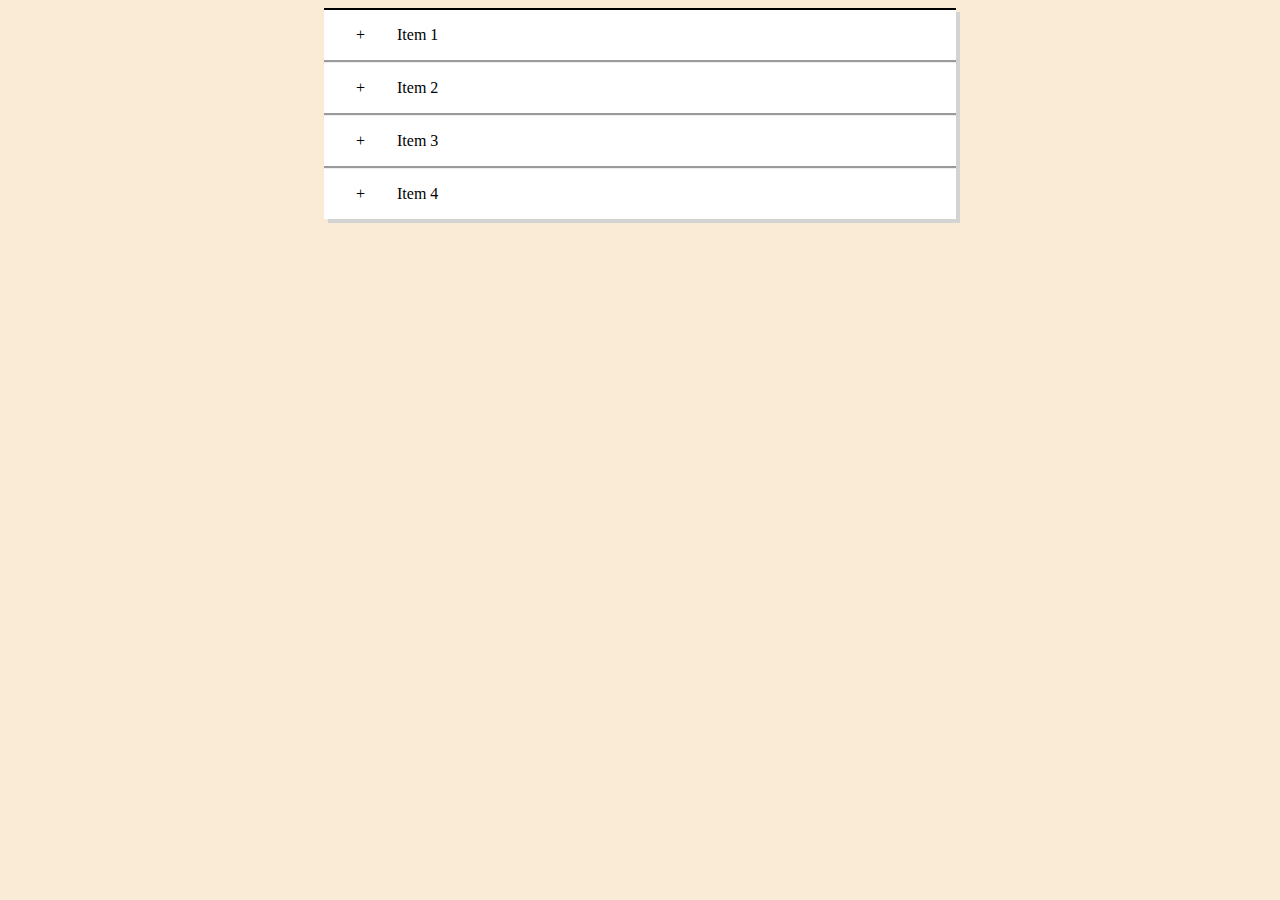
<file: accordion/index.html>
<!DOCTYPE html>
<html lang="en">
<head>
    <meta charset="UTF-8">
    <meta http-equiv="X-UA-Compatible" content="IE=edge">
    <meta name="viewport" content="width=div, initial-scale=1.0">
    <title>Accordion</title>
    <link rel="stylesheet" href="./style.css">
</head>
<body>
    <div id="container">
        <div class="paragraph" id="first">
            <div class="title">
                <p id="sign1">+</p>
                <p class="titleText" id="item1">Item 1</p>
            </div>
            <p class="hiddenText" id="hiddenText1">
                Lorem ipsum, dolor sit amet consectetur adipisicing elit. Nobis, id. Vero magni officia ad veniam nulla quidem assumenda, possimus labore voluptate, vel ratione nobis accusamus voluptatum sit quibusdam temporibus reiciendis?
            </p>
        </div>
        <div class="paragraph">
            <div class="title">
                <p id="sign2">+</p>
                <p class="titleText" id="item2">Item 2</p>
            </div>
            <p class="hiddenText" id="hiddenText2">
                Lorem ipsum, dolor sit amet consectetur adipisicing elit. Nobis, id. Vero magni officia ad veniam nulla quidem assumenda, possimus labore voluptate, vel ratione nobis accusamus voluptatum sit quibusdam temporibus reiciendis?
            </p>
        </div>
        <div class="paragraph">
            <div class="title">
                <p id="sign3">+</p>
                <p class="titleText" id="item3">Item 3</p>
            </div>
            <p class="hiddenText" id="hiddenText3">
                Lorem ipsum, dolor sit amet consectetur adipisicing elit. Nobis, id. Vero magni officia ad veniam nulla quidem assumenda, possimus labore voluptate, vel ratione nobis accusamus voluptatum sit quibusdam temporibus reiciendis?
            </p>
        </div>
        <div class="paragraph">
            <div class="title">
                <p id="sign4">+</p>
                <p class="titleText" id="item4">Item 4</p>
            </div>
            <p class="hiddenText" id="hiddenText4">
                Lorem ipsum, dolor sit amet consectetur adipisicing elit. Nobis, id. Vero magni officia ad veniam nulla quidem assumenda, possimus labore voluptate, vel ratione nobis accusamus voluptatum sit quibusdam temporibus reiciendis?
            </p>
        </div>
    </div>

    <script src="https://cdnjs.cloudflare.com/ajax/libs/jquery/3.6.3/jquery.min.js"></script>
    <script src="./script.js"></script>
</body>
</html>
</file>
<file: accordion/style.css>
body {
    background-color: antiquewhite;
}

#container {
    width: 50%;
    margin: auto;
    box-shadow: 4px 4px lightgrey;
    background-color: white;
}

.paragraph {
    display: flex;
    flex-direction: column;
    align-items: flex-start;
    padding-left: 1em;
    border-top: groove;
}

#first {
    border-top: 2px solid;
}

.title {
    display: flex;
    flex-direction: row;
    width: 25%;
}

.titleText:hover {
    color: blue;
    cursor: pointer;
}

p {
    padding: 0.5em;
    margin: 0.5em;
}

.hiddenText {
    display: none;
    padding-left: 3em;
}
</file>
